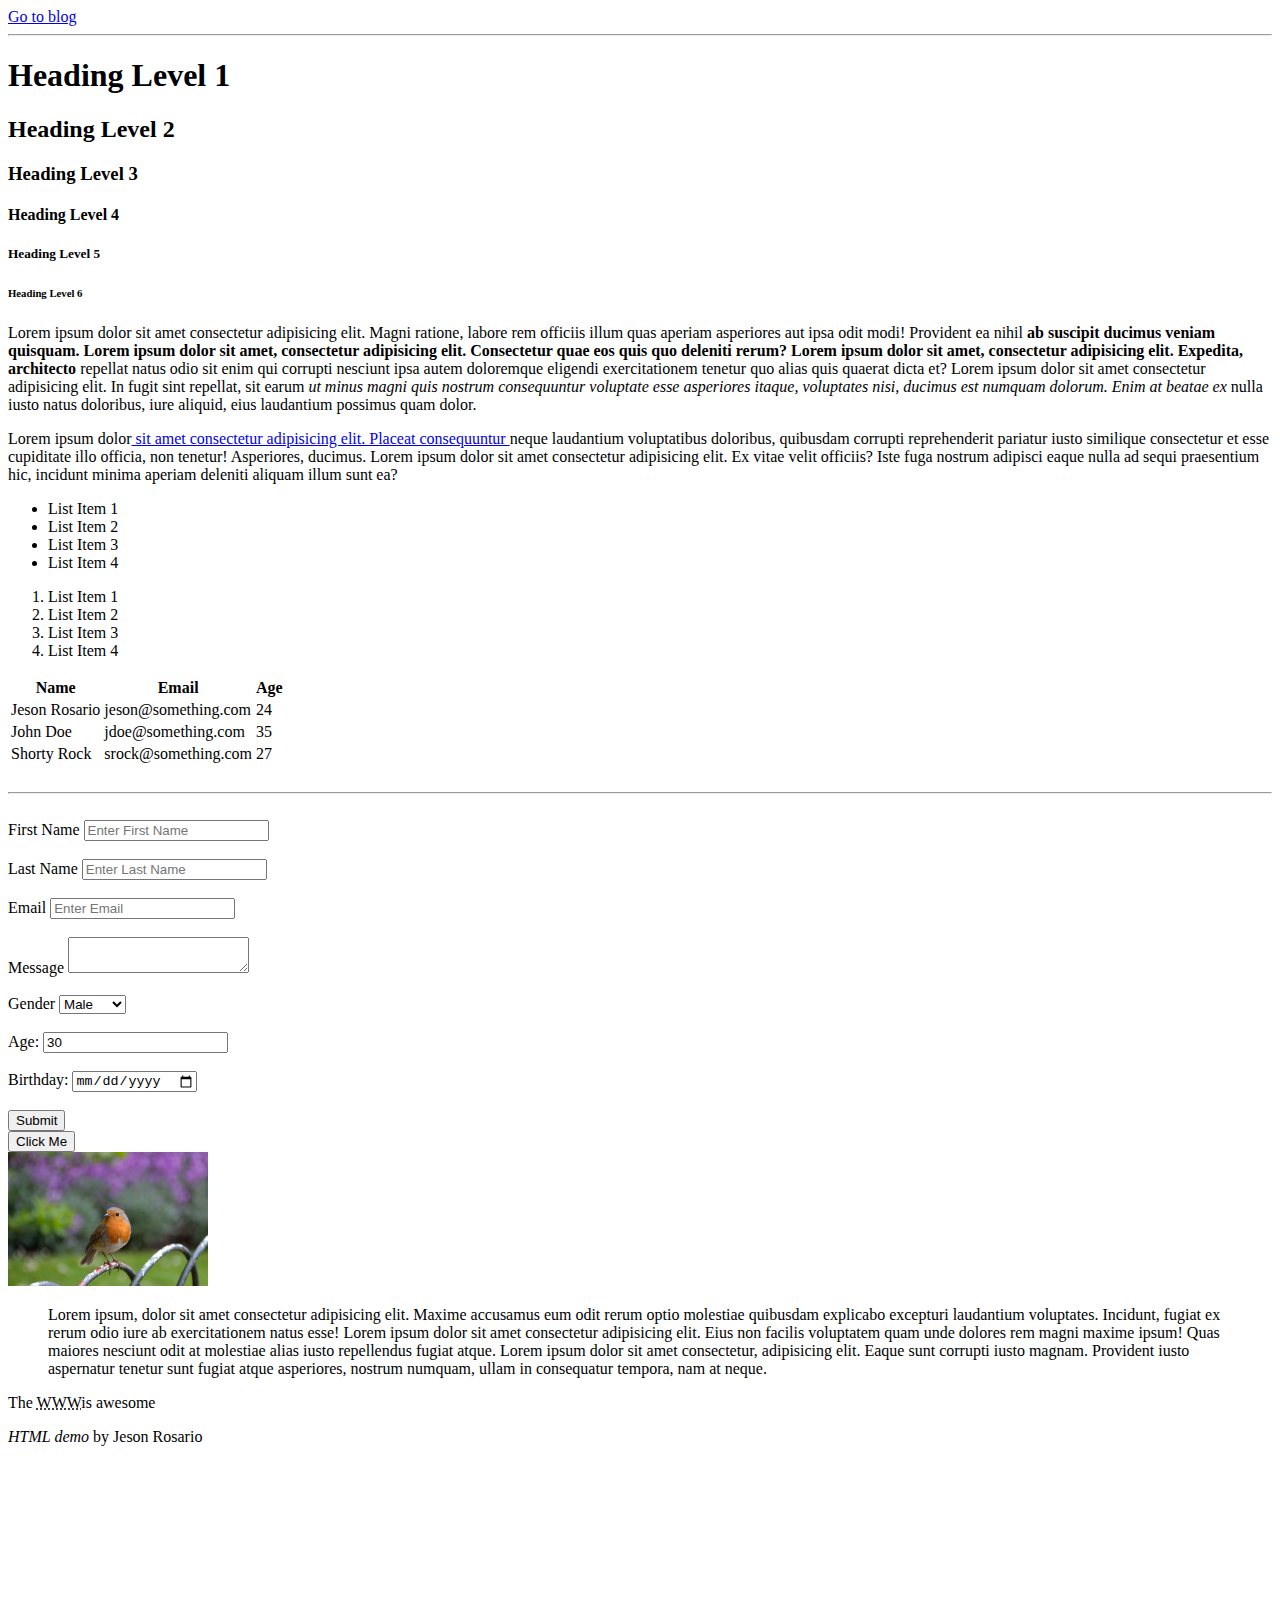
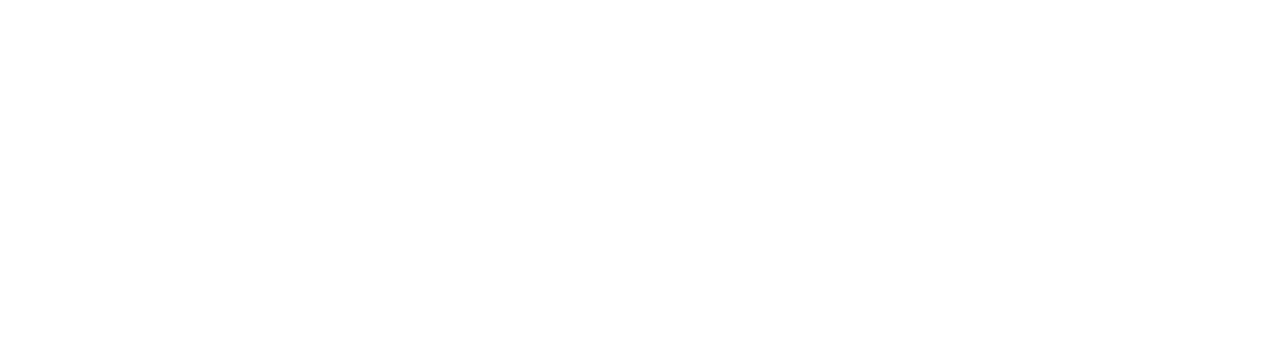
<file: html cheat sheet/index.html>
<!DOCTYPE html>
<html>
    <head>
        <title> HTML Cheat Sheet </title>
    </head>
    <body>
        <a href="blog.html">Go to blog</a>
        <hr>
        <!-- Headings -->
        <h1> Heading Level 1 </h1>
        <h2> Heading Level 2 </h2>
        <h3> Heading Level 3 </h3>
        <h4> Heading Level 4 </h4>
        <h5> Heading Level 5 </h5>
        <h6> Heading Level 6 </h6>

        <!-- Paragraph -->
        <p>
            Lorem ipsum dolor sit amet consectetur adipisicing elit. 
            Magni ratione, labore rem officiis illum quas aperiam asperiores aut ipsa odit modi! 
            Provident ea nihil <strong> ab suscipit ducimus veniam quisquam. Lorem ipsum dolor sit amet, consectetur adipisicing elit. 
            Consectetur quae eos quis quo deleniti rerum? Lorem ipsum dolor sit amet, consectetur adipisicing elit. 
            Expedita, architecto</strong> repellat natus odio sit enim qui corrupti nesciunt ipsa autem doloremque eligendi exercitationem tenetur 
            quo alias quis quaerat dicta et? Lorem ipsum dolor sit amet consectetur adipisicing elit. In fugit sint repellat, 
            sit earum <em>ut minus magni quis nostrum consequuntur voluptate esse asperiores itaque, voluptates nisi, ducimus est numquam dolorum.
            Enim at beatae ex</em> nulla iusto natus doloribus, iure aliquid, eius laudantium possimus quam dolor.
        </p>
        <p>
            Lorem ipsum dolor<a href="http://google.com" target="_blank"> sit amet consectetur adipisicing elit. 
            Placeat consequuntur
            </a> neque laudantium voluptatibus doloribus, 
            quibusdam corrupti reprehenderit pariatur iusto similique consectetur et esse cupiditate illo officia, non tenetur! 
            Asperiores, ducimus. Lorem ipsum dolor sit amet consectetur adipisicing elit. Ex vitae velit officiis? 
            Iste fuga nostrum adipisci eaque nulla ad sequi praesentium hic, incidunt minima aperiam deleniti aliquam illum sunt ea?
        </p>

        <!-- Lists -->
        <ul>
            <li>List Item 1</li>
            <li>List Item 2</li>
            <li>List Item 3</li>
            <li>List Item 4</li>
        </ul>

        <ol>
            <li>List Item 1</li>
            <li>List Item 2</li>
            <li>List Item 3</li>
            <li>List Item 4</li>
        </ol>

        <!-- Table -->
        <table>
            <thead>
                <tr>
                    <th>Name</th>
                    <th>Email</th>
                    <th>Age</th>
                </tr>
            </thead>
            <tbody>
                <tr>
                    <td>Jeson Rosario</td>
                    <td>jeson@something.com</td>
                    <td>24</td>
                </tr>
                <tr>
                    <td>John Doe</td>
                    <td>jdoe@something.com</td>
                    <td>35</td>
                </tr>
                <tr>
                    <td>Shorty Rock</td>
                    <td>srock@something.com</td>
                    <td>27</td>
                </tr>
            </tbody>
        </table>

        <br>
        <hr>
        <br>

        <!-- Forms -->
        <form action="process.php" method="POST">
            <div>
                <label>First Name</label>
                <input type="text" name="firstName" placeholder="Enter First Name">
            </div>
            <br>
            <div>
                <label>Last Name</label>
                <input type="text" name="lastName" placeholder="Enter Last Name">
            </div>
            <br>
            <div>
                <label>Email</label>
                <input type="email" name="email" placeholder="Enter Email">
            </div>
            <br>
            <div>
                <label>Message</label>
                <textarea name="message"></textarea>
            </div>
            <br>
            <div>
                <label>Gender</label>
                <select name="gender">
                    <option value="male">Male</option>
                    <option value="female">Female</option>
                    <option value="other">Other</option>
                </select>
            </div>
            <br>
            <div>
                <label>Age:</label>
                <input type="number" name="age" value="30">
            </div>
            <br>
            <div>
                <label>Birthday:</label>
                <input type="date" name="birthday">
            </div>                
            <br>
            <input type="submit" name="submit" value="Submit">
        </form>

        <!-- Buttons -->
        <button>Click Me</button>

        <br>

        <!-- Image -->
        <a href="images/sample.jpg">
            <img src="images/sample.jpg" alt="My Sample Image"
            width="200">
        </a>

        <!-- Quotations -->
        <blockquote cite="http://google.com">
            Lorem ipsum, dolor sit amet consectetur adipisicing elit. 
            Maxime accusamus eum odit rerum optio molestiae quibusdam explicabo excepturi laudantium voluptates. 
            Incidunt, fugiat ex rerum odio iure ab exercitationem natus esse!
            Lorem ipsum dolor sit amet consectetur adipisicing elit. Eius non facilis voluptatem quam unde dolores rem magni maxime ipsum! 
            Quas maiores nesciunt odit at molestiae alias iusto repellendus fugiat atque.
            Lorem ipsum dolor sit amet consectetur, adipisicing elit. Eaque sunt corrupti iusto magnam. 
            Provident iusto aspernatur tenetur sunt fugiat atque asperiores, nostrum numquam, ullam in consequatur tempora, nam at neque.
        </blockquote>

        <p>The <abbr title="World Wide Web">WWW</abbr>is awesome</p>

        <p><cite>HTML demo</cite> by Jeson Rosario</p>

        <div style="margin-top:500px"></div>
    </body>
</html>
</file>
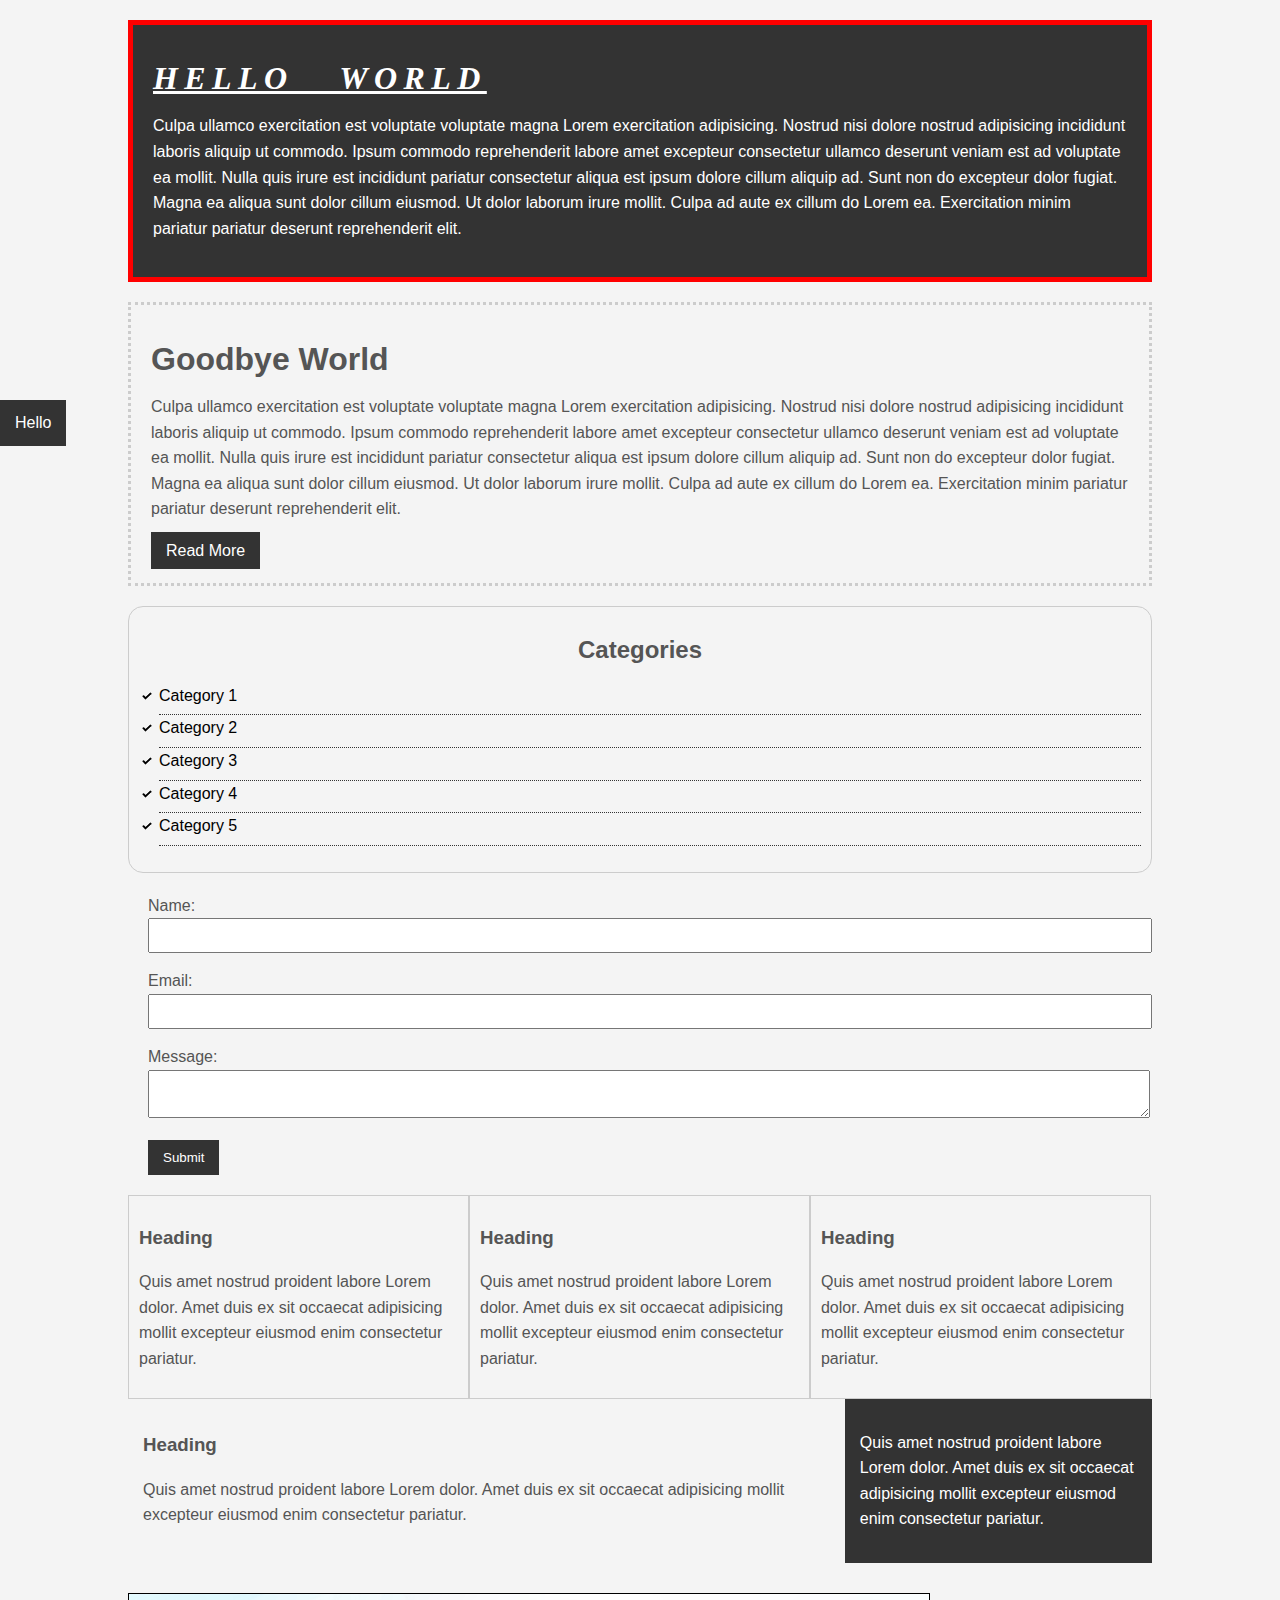
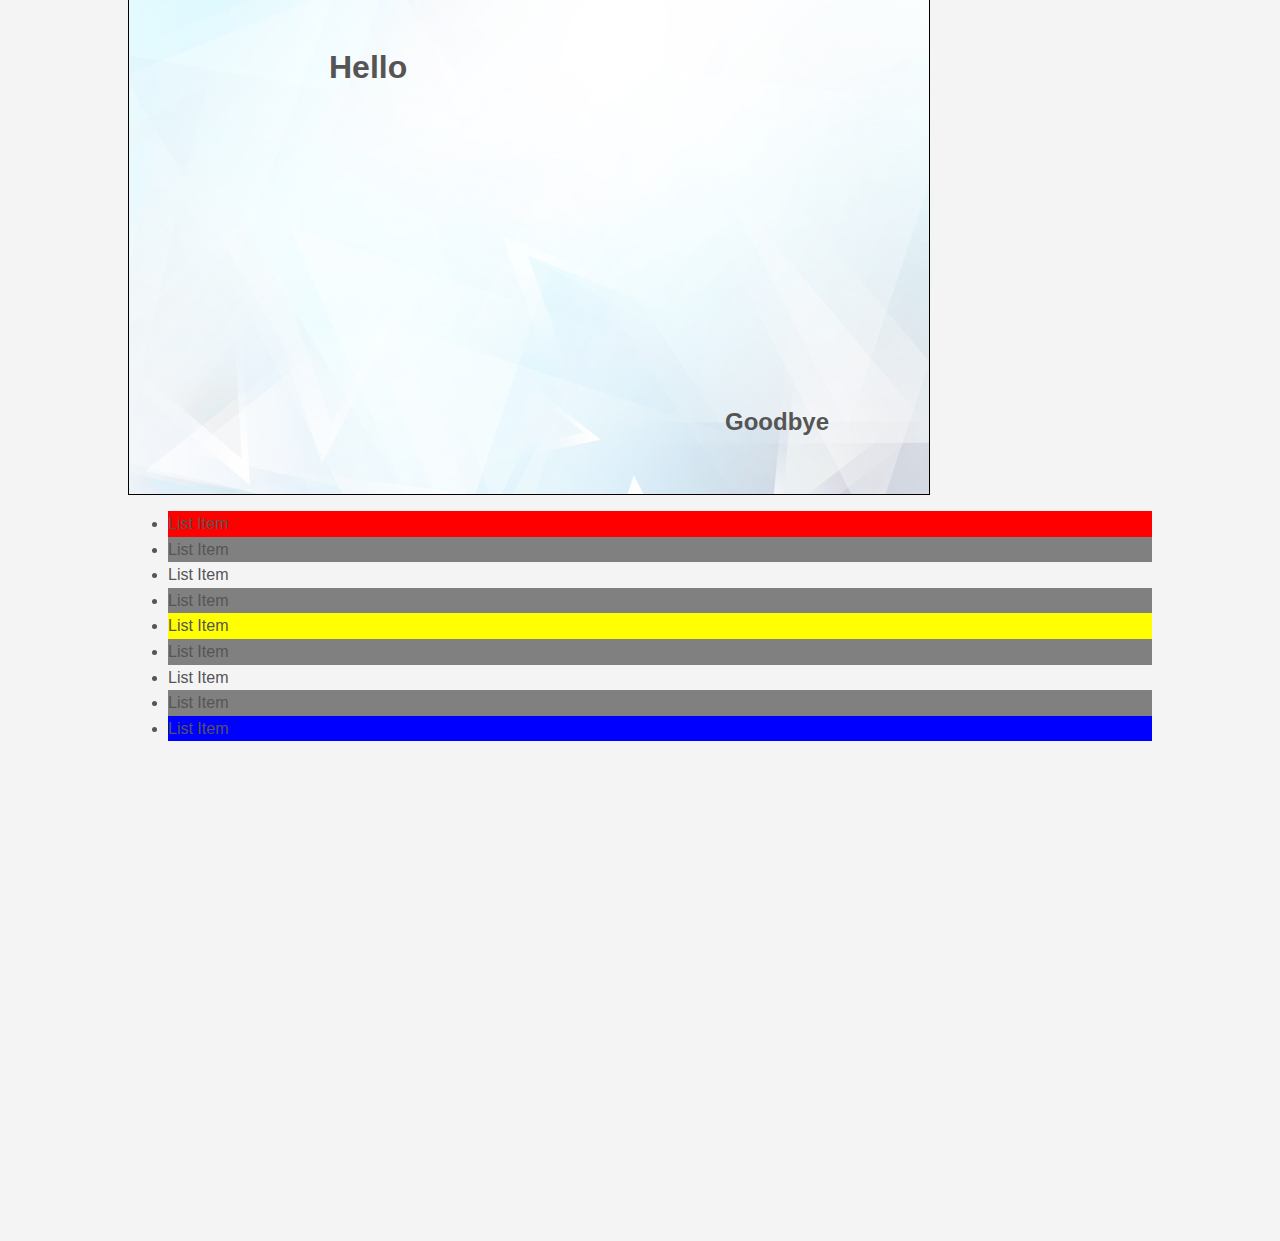
<file: css crash cousre/css cheat sheet/index.html>
<!DOCTYPE html>
<html>
<head>
    <title>CSS Cheat Sheet</title>
    <link rel="stylesheet" type="text/css"
    href="css/style.css">
</head>
<body>
    <div class="container">
        <div class="box-1">
            <h1>Hello World</h1>
            <p>Culpa ullamco exercitation est voluptate voluptate magna Lorem exercitation adipisicing. Nostrud nisi dolore nostrud adipisicing incididunt laboris aliquip ut commodo. Ipsum commodo reprehenderit labore amet excepteur consectetur ullamco deserunt veniam est ad voluptate ea mollit.
            Nulla quis irure est incididunt pariatur consectetur aliqua est ipsum dolore cillum aliquip ad. Sunt non do excepteur dolor fugiat. Magna ea aliqua sunt dolor cillum eiusmod. Ut dolor laborum irure mollit. Culpa ad aute ex cillum do Lorem ea. Exercitation minim pariatur pariatur deserunt reprehenderit elit.</p>
        </div>

        <div class="box-2">
                <h1>Goodbye World</h1>
                <p>Culpa ullamco exercitation est voluptate voluptate magna Lorem exercitation adipisicing. Nostrud nisi dolore nostrud adipisicing incididunt laboris aliquip ut commodo. Ipsum commodo reprehenderit labore amet excepteur consectetur ullamco deserunt veniam est ad voluptate ea mollit.
                Nulla quis irure est incididunt pariatur consectetur aliqua est ipsum dolore cillum aliquip ad. Sunt non do excepteur dolor fugiat. Magna ea aliqua sunt dolor cillum eiusmod. Ut dolor laborum irure mollit. Culpa ad aute ex cillum do Lorem ea. Exercitation minim pariatur pariatur deserunt reprehenderit elit.</p>
                <a class="button" href="">Read More</a>
            </div>

        <div class="categories">
            <h2>Categories</h2>
            <ul>
                <li><a href="#">Category 1</a></li>
                <li><a href="#">Category 2</a></li>
                <li><a href="#">Category 3</a></li>
                <li><a href="#">Category 4</a></li>
                <li><a href="test.html">Category 5</a></li>
            </ul>
        </div>

        <form class="my-form">
            <div class="form-group">
                <label>Name: </label>
                <input type="text" name="name">
            </div>
            <div class="form-group">
                <label>Email: </label>
                <input type="text" name="email">
            </div>
            <div class="form-group">
                <label>Message: </label>
                <textarea name="message"></textarea>
            </div>
            <input class="button" type="submit" value="Submit" name="">
        </form>

        <div class="block">
            <h3>Heading</h3>
            <p>Quis amet nostrud proident labore Lorem dolor. Amet duis ex sit occaecat adipisicing mollit excepteur eiusmod enim consectetur pariatur.</p>
        </div>

        <div class="block">
            <h3>Heading</h3>
            <p>Quis amet nostrud proident labore Lorem dolor. Amet duis ex sit occaecat adipisicing mollit excepteur eiusmod enim consectetur pariatur.</p>
        </div>

        <div class="block">
            <h3>Heading</h3>
            <p>Quis amet nostrud proident labore Lorem dolor. Amet duis ex sit occaecat adipisicing mollit excepteur eiusmod enim consectetur pariatur.</p>
        </div>

        <div class="clr"></div>

        <div id="main-block">
            <h3>Heading</h3>
            <p>Quis amet nostrud proident labore Lorem dolor. Amet duis ex sit occaecat adipisicing mollit excepteur eiusmod enim consectetur pariatur.</p>
        </div>

        <div id="sidebar">
            <p>Quis amet nostrud proident labore Lorem dolor. Amet duis ex sit occaecat adipisicing mollit excepteur eiusmod enim consectetur pariatur.</p>
        </div>


        <div class="clr"></div>

        <div class="p-box">
            <h1>Hello</h1>
            <h2>Goodbye</h2>
        </div>

        <ul class="my-list">
            <li>List Item</li>
            <li>List Item</li>
            <li>List Item</li>
            <li>List Item</li>
            <li>List Item</li>
            <li>List Item</li>
            <li>List Item</li>
            <li>List Item</li>
            <li>List Item</li>
        </ul>


    </div><!-- ./container -->

    <a class="fix-me button" href="">Hello</a>

    <div style="margin-top: 500px;"></div>
</body>
</html>
</file>
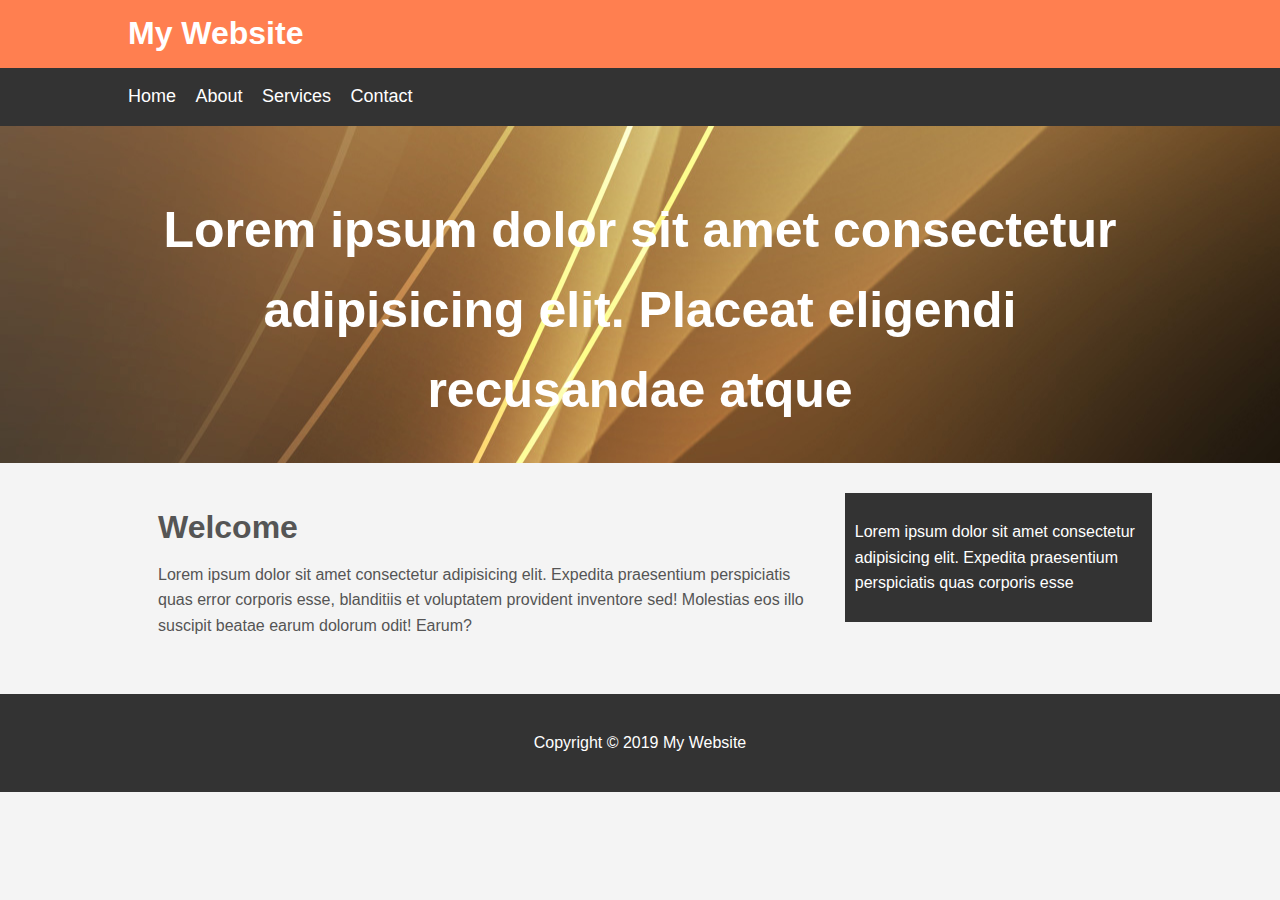
<file: css crash cousre/My Website/index.html>
<!DOCTYPE html>
<html>
<head>
    <title>My website</title>
    <link rel="stylesheet" type="text/css" href="css/style.css">
</head>
<body>
    <header id="main-header">
        <div class="container">
            <h1>My Website</h1>
        </div>
    </header>

    <nav id="navbar">
        <div class="container">
            <ul>
                <li><a href="#">Home</a></li>
                <li><a href="#">About</a></li>
                <li><a href="#">Services</a></li>
                <li><a href="#">Contact</a></li>
            </ul>
        </div>
    </nav>

    <section id="showcase">
        <div class="container">
            <h1>Lorem ipsum dolor sit amet consectetur adipisicing elit. Placeat eligendi recusandae atque 
            </h1>
        </div>
    </section>

    <div class="container">
        <section id="main">
            <h1>Welcome</h1>
            <p>Lorem ipsum dolor sit amet consectetur adipisicing elit. Expedita praesentium perspiciatis quas error corporis esse, blanditiis et voluptatem provident inventore sed! Molestias eos illo suscipit beatae earum dolorum odit! Earum?</p>
        </section>
        <aside id="sidebar">
            <p>Lorem ipsum dolor sit amet consectetur adipisicing elit. Expedita praesentium perspiciatis quas corporis esse</p>
        </aside>
    </div>

    <footer id="main-footer">
        <p>Copyright &copy; 2019 My Website</p>
    </footer>
</body>
</html>
</file>
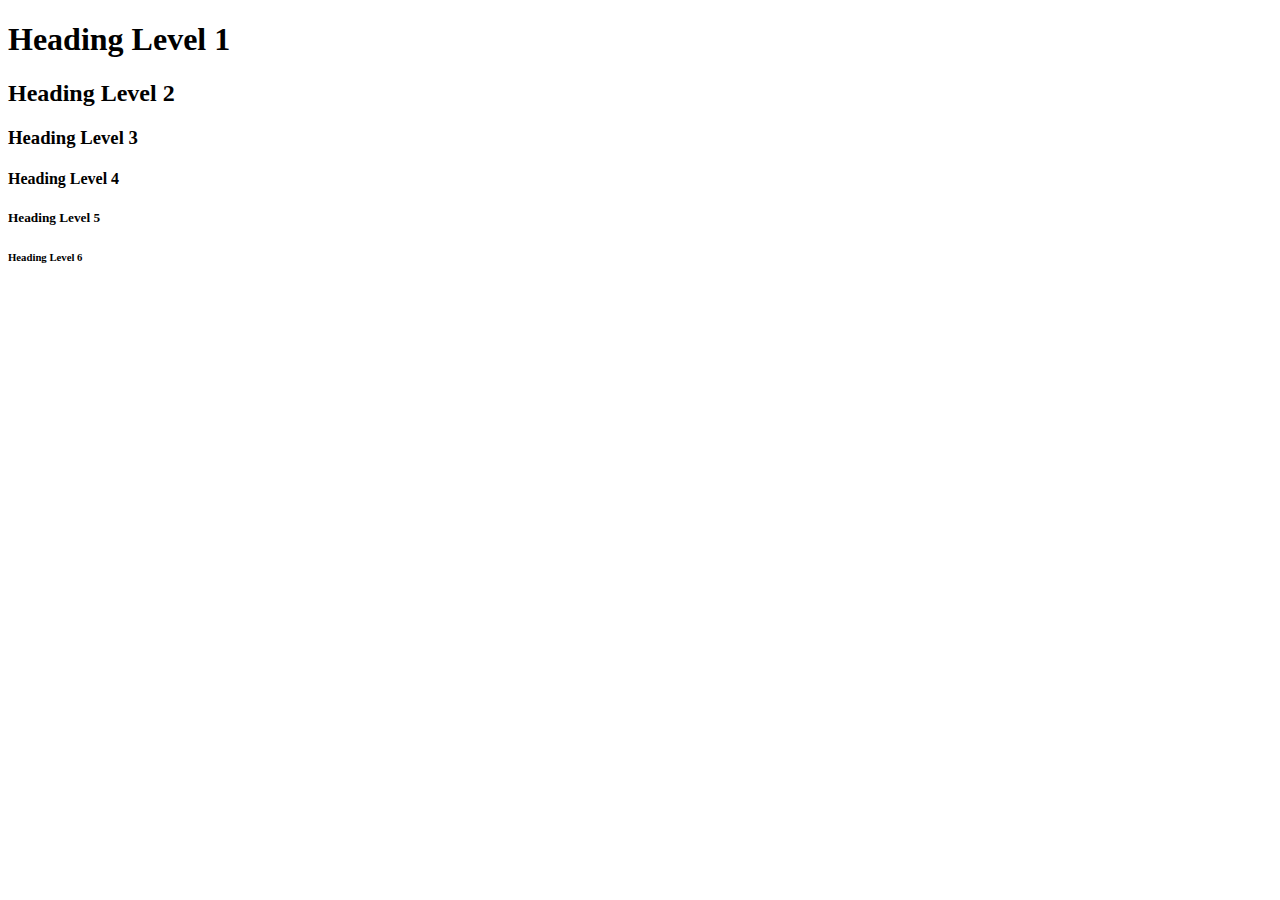
<file: Chapter 2 Examples/heading.html>
<!DOCTYPE html>
<html lang="en">
    <head>
        <title> Heading Example </title>
        <meta charset="8">
    </head>
    <body>
        <h1> Heading Level 1</h1>
        <h2> Heading Level 2 </h2>
        <h3> Heading Level 3 </h3>
        <h4> Heading Level 4 </h4>
        <h5> Heading Level 5 </h5>
        <h6> Heading Level 6 </h6>
    </body>
</html>
</file>
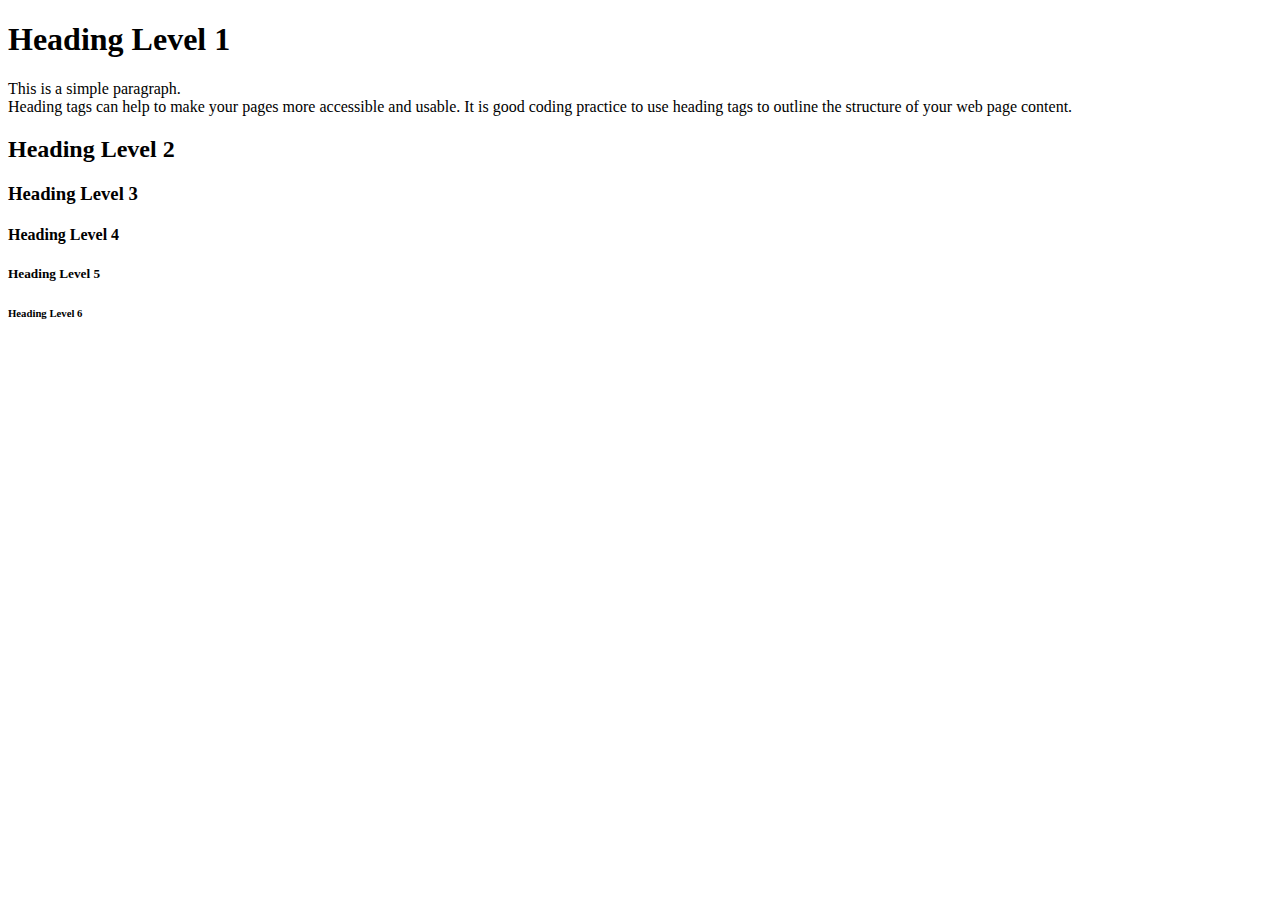
<file: Chapter 2 Examples/linebreak.html>
<!DOCTYPE html>
<html lang="en">
    <head>
        <title> Heading Example </title>
        <meta charset="8">
    </head>
    <body>
        <h1> Heading Level 1</h1>
        <p>
            This is a simple paragraph. <br> Heading tags can help to make your
            pages more accessible and usable. It is good coding practice to use
            heading tags to outline the structure of your web page content.
        </p>
        <h2> Heading Level 2 </h2>
        <h3> Heading Level 3 </h3>
        <h4> Heading Level 4 </h4>
        <h5> Heading Level 5 </h5>
        <h6> Heading Level 6 </h6>
    </body>
</html>
</file>
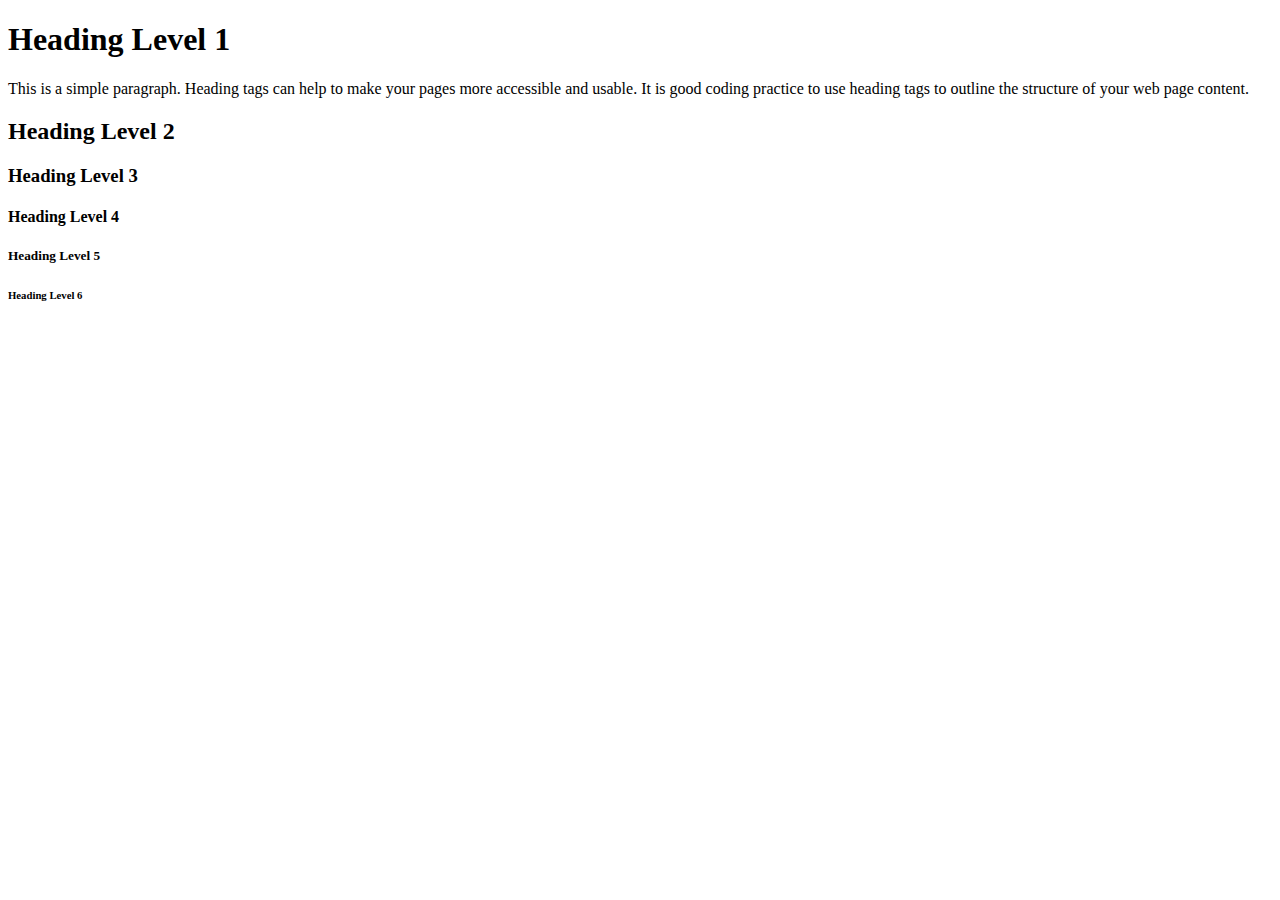
<file: Chapter 2 Examples/paragraph.html>
<!DOCTYPE html>
<html lang="en">
    <head>
        <title> Heading Example </title>
        <meta charset="8">
    </head>
    <body>
        <h1> Heading Level 1</h1>
        <p>
            This is a simple paragraph. Heading tags can help to make your
            pages more accessible and usable. It is good coding practice to use
            heading tags to outline the structure of your web page content.
        </p>
        <h2> Heading Level 2 </h2>
        <h3> Heading Level 3 </h3>
        <h4> Heading Level 4 </h4>
        <h5> Heading Level 5 </h5>
        <h6> Heading Level 6 </h6>
    </body>
</html>
</file>
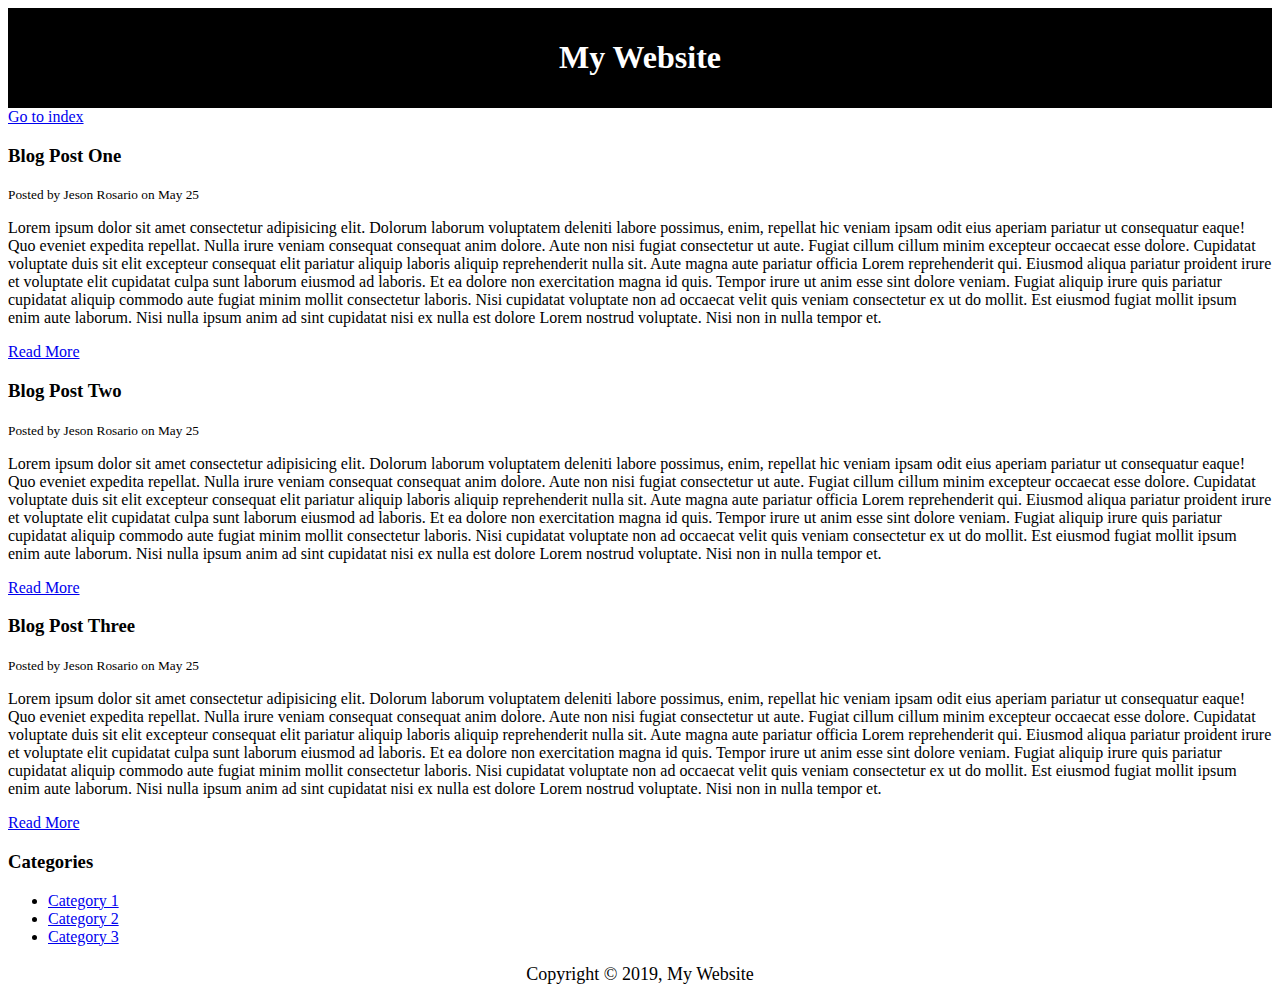
<file: html cheat sheet/blog.html>
<!DOCTYPE html>
<html> 
<head>
    <title>My Blog</title>
    <meta name="description" content="Awesome blog by Jeson Rosario">
    <meta name="keywords" content="web design blog, web dev blog, Jeson Rosario">
    <style type="text/css">
        #main-header{
            text-align: center;
            background-color: black;
            color: white;
            padding: 10px;
        }

        #main-footer{
            text-align: center;
            font-size: 18px;
        }
    </style>

</head>
<body>
    <header id="main-header">
        <h1>My Website</h1>
    </header>

    <a href="index.html">Go to index</a>

    <section>
        <article class="post">
            <h3>Blog Post One</h3>
            <small>Posted by Jeson Rosario on May 25</small>
            <p>
                Lorem ipsum dolor sit amet consectetur adipisicing elit. 
                Dolorum laborum voluptatem deleniti labore possimus, enim, repellat hic veniam ipsam odit eius aperiam pariatur ut consequatur eaque! 
                Quo eveniet expedita repellat. Nulla irure veniam consequat consequat anim dolore. Aute non nisi fugiat consectetur ut aute. Fugiat cillum cillum minim excepteur occaecat esse dolore. Cupidatat voluptate duis sit elit excepteur consequat elit pariatur aliquip laboris aliquip reprehenderit nulla sit. Aute magna aute pariatur officia Lorem reprehenderit qui. Eiusmod aliqua pariatur proident irure et voluptate elit cupidatat culpa sunt laborum eiusmod ad laboris. Et ea dolore non exercitation magna id quis.
                Tempor irure ut anim esse sint dolore veniam. Fugiat aliquip irure quis pariatur cupidatat aliquip commodo aute fugiat minim mollit consectetur laboris. Nisi cupidatat voluptate non ad occaecat velit quis veniam consectetur ex ut do mollit. Est eiusmod fugiat mollit ipsum enim aute laborum. Nisi nulla ipsum anim ad sint cupidatat nisi ex nulla est dolore Lorem nostrud voluptate. Nisi non in nulla tempor et.
            </p>
            <a href="post.html">Read More</a>
        </article>

        <article class="post">
                <h3>Blog Post Two</h3>
                <small>Posted by Jeson Rosario on May 25</small>
                <p>
                    Lorem ipsum dolor sit amet consectetur adipisicing elit. 
                    Dolorum laborum voluptatem deleniti labore possimus, enim, repellat hic veniam ipsam odit eius aperiam pariatur ut consequatur eaque! 
                    Quo eveniet expedita repellat. Nulla irure veniam consequat consequat anim dolore. Aute non nisi fugiat consectetur ut aute. Fugiat cillum cillum minim excepteur occaecat esse dolore. Cupidatat voluptate duis sit elit excepteur consequat elit pariatur aliquip laboris aliquip reprehenderit nulla sit. Aute magna aute pariatur officia Lorem reprehenderit qui. Eiusmod aliqua pariatur proident irure et voluptate elit cupidatat culpa sunt laborum eiusmod ad laboris. Et ea dolore non exercitation magna id quis.
                    Tempor irure ut anim esse sint dolore veniam. Fugiat aliquip irure quis pariatur cupidatat aliquip commodo aute fugiat minim mollit consectetur laboris. Nisi cupidatat voluptate non ad occaecat velit quis veniam consectetur ex ut do mollit. Est eiusmod fugiat mollit ipsum enim aute laborum. Nisi nulla ipsum anim ad sint cupidatat nisi ex nulla est dolore Lorem nostrud voluptate. Nisi non in nulla tempor et.
                </p>
                <a href="post.html">Read More</a>
            </article>

            <article class="post">
                    <h3>Blog Post Three</h3>
                    <small>Posted by Jeson Rosario on May 25</small>
                    <p>
                        Lorem ipsum dolor sit amet consectetur adipisicing elit. 
                        Dolorum laborum voluptatem deleniti labore possimus, enim, repellat hic veniam ipsam odit eius aperiam pariatur ut consequatur eaque! 
                        Quo eveniet expedita repellat. Nulla irure veniam consequat consequat anim dolore. Aute non nisi fugiat consectetur ut aute. Fugiat cillum cillum minim excepteur occaecat esse dolore. Cupidatat voluptate duis sit elit excepteur consequat elit pariatur aliquip laboris aliquip reprehenderit nulla sit. Aute magna aute pariatur officia Lorem reprehenderit qui. Eiusmod aliqua pariatur proident irure et voluptate elit cupidatat culpa sunt laborum eiusmod ad laboris. Et ea dolore non exercitation magna id quis.
                        Tempor irure ut anim esse sint dolore veniam. Fugiat aliquip irure quis pariatur cupidatat aliquip commodo aute fugiat minim mollit consectetur laboris. Nisi cupidatat voluptate non ad occaecat velit quis veniam consectetur ex ut do mollit. Est eiusmod fugiat mollit ipsum enim aute laborum. Nisi nulla ipsum anim ad sint cupidatat nisi ex nulla est dolore Lorem nostrud voluptate. Nisi non in nulla tempor et.
                    </p>
                    <a href="post.html">Read More</a>
                </article>
    </section> 
    
    <aside>
        <h3>Categories</h3>
        <nav>
            <ul>
                <li><a href="#">Category 1</a></li>
                <li><a href="#">Category 2</a></li>
                <li><a href="#">Category 3</a></li>
            </ul>
        </nav>
    </aside>

    <footer id="main-footer">
        <p>Copyright &copy; 2019, My Website</p>
    </footer>
</body>
</html>
</file>
<file: css crash cousre/css cheat sheet/css/style.css>
/*
*{
    margin: 0;
    padding: 0;
}
*/

body{
    background-color: #f4f4f4;
    color: #555555;

    font-family: Arial, Arial, Helvetica, sans-serif;
    font-size: 16px;
    font-weight: normal;
    /* Same as above */
    font: normal 16px Arial, Helvetica, sans-serif;

    line-height: 1.6em; /* Space in between words*/
    margin:0;
}

a{
    text-decoration: none;
    color: #000;
}

a:hover{
    color: red;
}

a:active{
    color: green;
}

/*
a:visited{
    
}
*/

.container{
    width: 80%;
    margin: auto;
}

.button {
    background-color: #333;
    color: #fff;
    padding: 10px 15px;
    border: none;
}

.button:hover{
    background: red;
    color:#fff;
}

.clr{
    clear: both;
}

.box-1{
    background-color: #333;
    color: #fff;

    border-right: 5px red solid;
    border-left: 5px red solid;
    border-top: 5px red solid;
    border-bottom: 5px red solid;
    /* Same as above */
    border: 5px red solid;
    /*
    border-width: 3px;
    border-bottom-width: 10px;
    border-top-style: dotted;
    */

    padding-top: 20px;
    padding-bottom: 20px;
    padding-right: 20px;
    padding-left: 20px;
    /* Same as above */
    padding-top: 20px;

    margin-top: 20px;
    margin: 20px 0;
}

.box-1 h1{
    font-family: Tahoma;
    font-weight: 800;
    font-style: italic;
    text-decoration: underline;
    text-transform: uppercase;
    letter-spacing: 0.2em;
    word-spacing: 1em;
}

.box-2{
    border: 3px dotted #ccc;
    padding: 20px;
    margin: 20px 0;
}

.categories{
    border: 1px #ccc solid;
    padding: 10px;
    border-radius: 15px;
}

.categories h2{
    text-align: center;
}

.categories ul{
    padding: 0;
    padding-left: 20px;
    list-style: square;
    list-style: none;
}

.categories li{
    padding-bottom: 6px;
    border-bottom: dotted 1px #333;
    list-style-image: url('../images/check.png')
}

.my-form{
    padding: 20px;
}

.my-form .form-group{
    padding-bottom: 15px;
}

.my-form label{
    display: block;
}

.my-form input[type="text"], .my-form textarea{
    padding: 8px;
    width: 100%;
}

.block{
    float: left;
    width: 33.3%;
    border: 1px solid #ccc;
    padding: 10px;
    box-sizing: border-box;
}

#main-block{
    float: left;
    width: 70%;
    padding: 15px;
    box-sizing: border-box;
}

#sidebar{
    float: left;
    width: 30%;
    background-color: #333;
    color: #fff;
    padding: 15px;
    box-sizing: border-box;
}

.p-box{
    width: 800px;
    height: 500px;
    border: 1px solid #000;
    margin-top: 30px;
    position: relative;
    background-image: url('../images/bgimage.jpg');
    background-repeat: no-repeat;
    background-position: 100px 200px;
    background-position: center top;
}

.p-box h1{
    position: absolute;
    top: 40px;
    left: 200px;
}

.p-box h2{
    position: absolute;
    bottom: 40px;
    right: 100px;
}

.fix-me{
    position: fixed;
    top: 400px;
}

.my-list li:first-child{
    background: red;
}

.my-list li:last-child{
    background: blue;
}

.my-list li:nth-child(5){
    background: yellow;
}

.my-list li:nth-child(even){
    background: grey;
}
</file>
<file: css crash cousre/My Website/css/style.css>
body{
    background-color: #f4f4f4;
    color: #555;
    font-family: Arial, Helvetica, sans-serif;
    font-size: 16px;
    line-height: 1.6em;
    margin: 0;
}

.container{
    width: 80%;
    margin: auto;
    overflow: hidden;
}

#main-header{
    background-color: coral;
    color: #fff;
}

#navbar{
    background-color: #333;
    color: #fff;
}

#navbar ul{
    padding: 0;
    list-style: none;
}

#navbar li{
    display: inline;
}

#navbar a{
    color: #fff;
    text-decoration: none;
    font-size: 18px;
    padding-right: 15px;
}

#showcase{
    background-image: url('../css/images/showcase.jpg');
    background-position: center right;
    min-height: 300px;
    margin-bottom: 30px;
    text-align: center;
}

#showcase h1{
    color: #fff;
    font-size: 50px;
    line-height: 1.6em;
    padding-top: 30px;
}

#main{
    float: left;
    width: 70%;
    padding: 0 30px;
    box-sizing: border-box;
}

#sidebar{
    float: right;
    width: 30%;
    background: #333;
    color: #fff;
    padding: 10px;
    box-sizing: border-box;
}

#main-footer{
    background: #333;
    color: #fff;
    text-align: center;
    padding: 20px;
    margin-top: 40px;
}

@media(max-width: 600px){
    #main{
        width: 100%;
        float: none;
    }

    #sidebar{
        width: 100%;
        float: none;
    }
}
</file>
